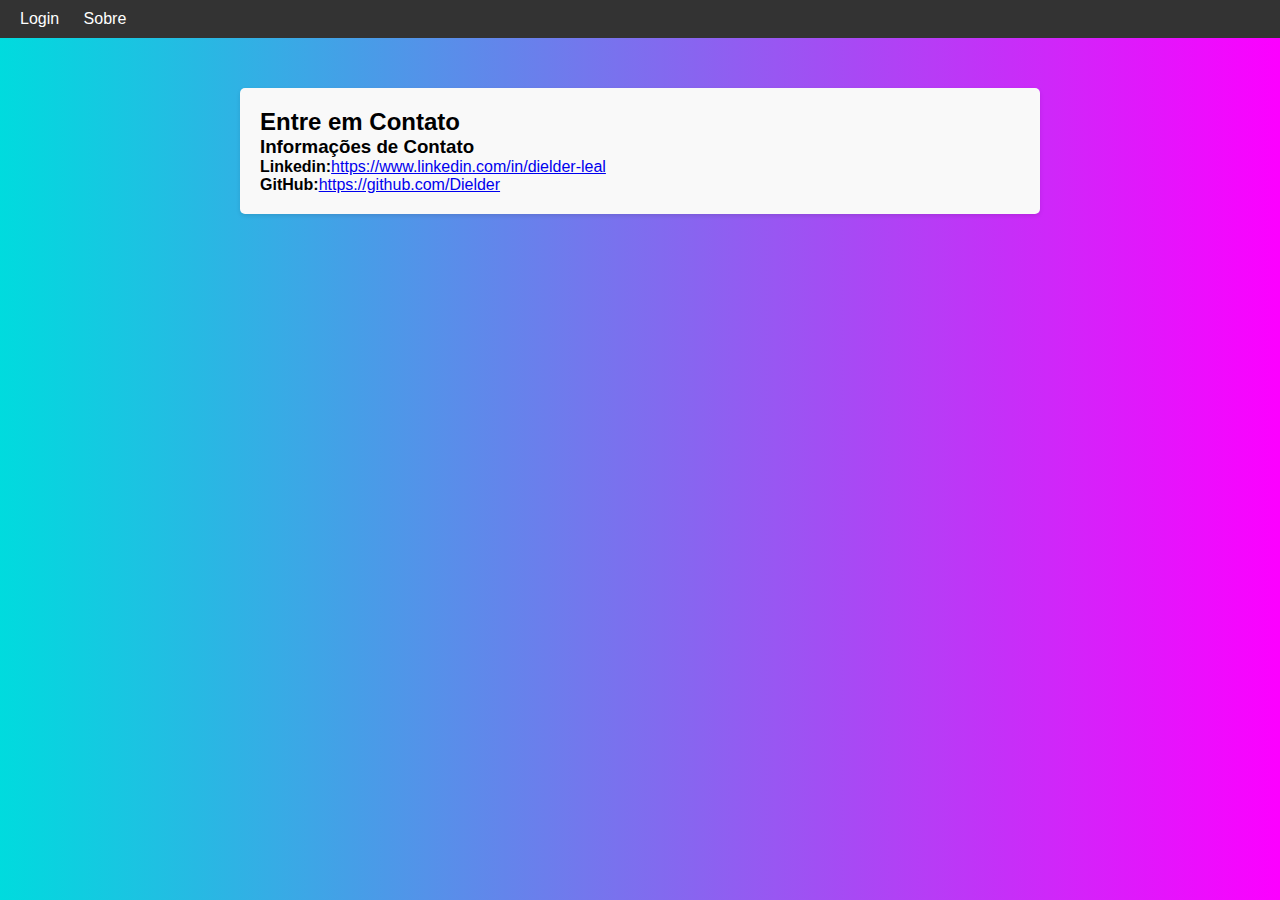
<file: assets/html/contato.html>
<!DOCTYPE html>
<html lang="pt-br">

<head>
    <meta charset="UTF-8">
    <meta name="viewport" content="width=device-width, initial-scale=1.0">
    <title>Contato</title>
    <link rel="stylesheet" href="../css/stylesContato.css">
</head>

<body>
    <nav class="navbar">
        <div class="container">
            <ul class="nav-links">
                <li><a href="../html/indexLogin.html">Login</a></li>
                <li><a href="../html/sobre.html">Sobre</a></li>
            </ul>
        </div>
    </nav>

    <div class="contact-container">
        <h2>Entre em Contato</h2>

        <div class="info">
            <h3>Informações de Contato</h3>
            <p><strong>Linkedin:</strong><a
                    href="https://www.linkedin.com/in/dielder-leal/">https://www.linkedin.com/in/dielder-leal</a></li>
            <p><strong>GitHub:</strong><a href="https://github.com/Dielder/">https://github.com/Dielder</a></li>
        </div>
    </div>

</body>

</html>
</file>
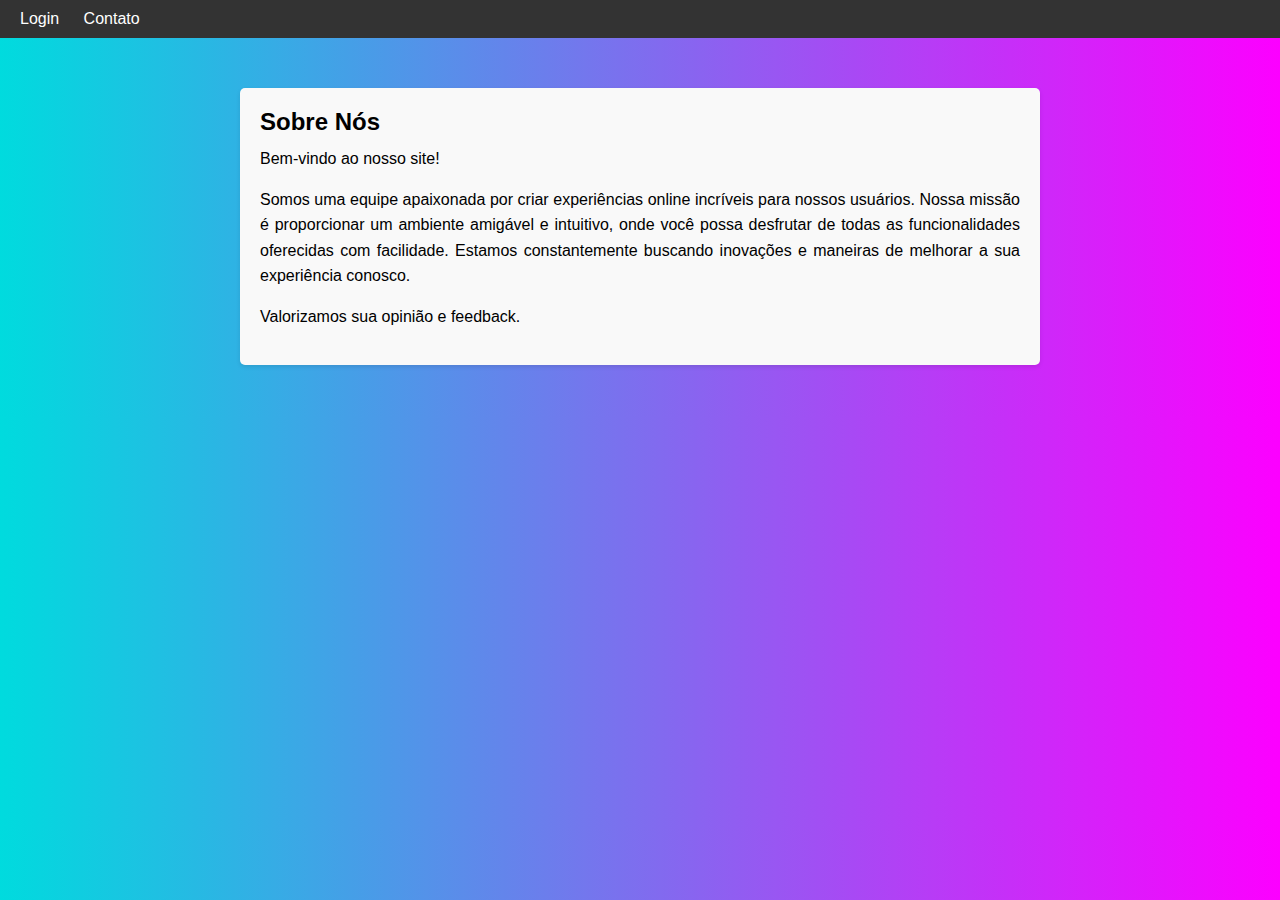
<file: assets/html/sobre.html>
<!DOCTYPE html>
<html lang="pt-br">

<head>
    <meta charset="UTF-8">
    <meta name="viewport" content="width=device-width, initial-scale=1.0">
    <title>Sobre Nós</title>
    <link rel="stylesheet" href="../css/stylesSobre.css">
</head>

<body>
    <nav class="navbar">
        <div class="container">
            <ul class="nav-links">
                <li><a href="../html/indexLogin.html">Login</a></li>
                <li><a href="../html/contato.html">Contato</a></li>
            </ul>
        </div>
    </nav>

    <div class="about-container">
        <h2>Sobre Nós</h2>
        <p>Bem-vindo ao nosso site! </p>
        <p>Somos uma equipe apaixonada por criar experiências online incríveis para nossos usuários. Nossa missão é
            proporcionar um ambiente amigável e intuitivo, onde você possa desfrutar de todas as funcionalidades
            oferecidas
            com facilidade. Estamos constantemente buscando inovações e maneiras de melhorar a sua experiência conosco.
        </p>
        <p>Valorizamos sua opinião e feedback.</p>
    </div>

</body>

</html>
</file>
<file: assets/css/stylesContato.css>
* {
    box-sizing: border-box;
    margin: 0;
    padding: 0;
    font-family: 'Poppins', sans-serif;
}

body {
    background: linear-gradient(90deg, #00dbde 0%, #fc00ff 100%);
}

.contact-container {
    max-width: 800px;
    margin: 50px auto;
    padding: 20px;
    background-color: #f9f9f9;
    border-radius: 5px;
    box-shadow: 0 2px 4px rgba(0, 0, 0, 0.1);
    text-align: justify;
}

.navbar {
    background-color: #333;
    color: #fff;
    padding: 10px 0;
}

.container {
    display: flex;
    justify-content: space-between;
    align-items: center;
}

.nav-links {
    list-style: none;
    margin: 0;
    padding: 0;
}

.nav-links li {
    display: inline;
    margin-left: 20px;
}

.nav-links a {
    text-decoration: none;
    color: #fff;
}
</file>
<file: assets/css/stylesSobre.css>
* {
    box-sizing: border-box;
    margin: 0;
    padding: 0;
    font-family: 'Poppins', sans-serif;
}

body {
    background: linear-gradient(90deg, #00dbde 0%, #fc00ff 100%);
}

.navbar {
    background-color: #333;
    color: #fff;
    padding: 10px 0;
}

.container {
    display: flex;
    justify-content: space-between;
    align-items: center;
}

.nav-links {
    list-style: none;
    margin: 0;
    padding: 0;
}

.nav-links li {
    display: inline;
    margin-left: 20px;
}

.nav-links a {
    text-decoration: none;
    color: #fff;
}

.about-container {
    max-width: 800px;
    margin: 50px auto;
    padding: 20px;
    background-color: #f9f9f9;
    border-radius: 5px;
    box-shadow: 0 2px 4px rgba(0, 0, 0, 0.1);
    text-align: justify;
}

.about-container h2 {
    font-size: 24px;
    margin-bottom: 10px;
}

.about-container p {
    font-size: 16px;
    line-height: 1.6;
    margin-bottom: 15px;
}
</file>
